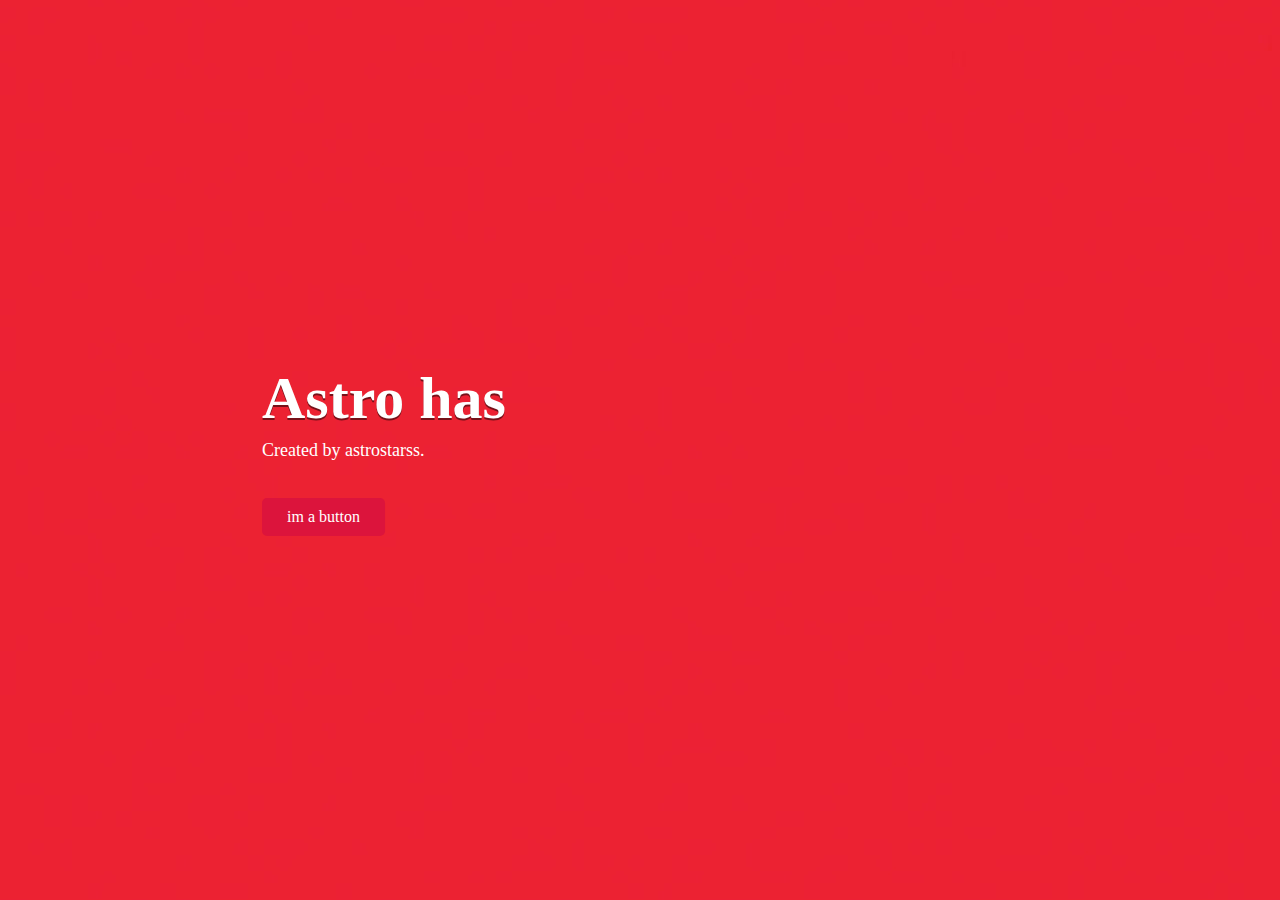
<file: index.html>
<!DOCTYPE html>
<html lang="en">
    <head>
        <meta charset="UTF-8">
        <title>feelsbadman</title>
        <link href="style.css" rel="stylesheet"></link>
    </head>
    <body>
        <div class="wrapper">
            <h2>Astro has <span></span></h2>
            <p>Created by astrostarss.</p>
                <a href="">im a button</a>
        </div>
    </body>
</html>
</file>
<file: style.css>
body{
    margin: 0;
    padding: 0;
    background-image: url(1.jpeg);
    -webkit-background-size: cover;
    background-size: cover;
    background-position: center center;
    background-repeat: no-repeat;
    font-family: poppins;
    height: 100vh;
}
.wrapper{
    position: absolute;
    top: 50%;
    Left: 30%;
    transform: translate(-50%, -50%);
}
.wrapper h2{
    padding: 0;
    margin: 0;
    color: #fff;
    text-shadow: 0 2px 0 rgba(0,0,0,0.5 );
    font-size: 60px;
}
.wrapper p{
    color: #fff;
    font-size: 18px;
    margin: 0;
    line-height: 35px;
}
.wrapper a{
    background: crimson;
    color: #fff;
    text-decoration: none;
    padding: 10px 25px;
    border-radius: 5px;
    display: inline-block;
    margin-top: 30px;
}
span::before{
    content: '';
    animation: animate infinite 5s;
}
@keyframes animate{
    0%{
        content: 'Blank';
    }
    20%{
        content: 'Blank';
    }
    40%{
        content: 'M';
    }
    60%{
        content: 'Me'
    }
    80%{
        content: 'Mem';
    }
    100%{
        content: 'Meme'
    }
}
</file>
